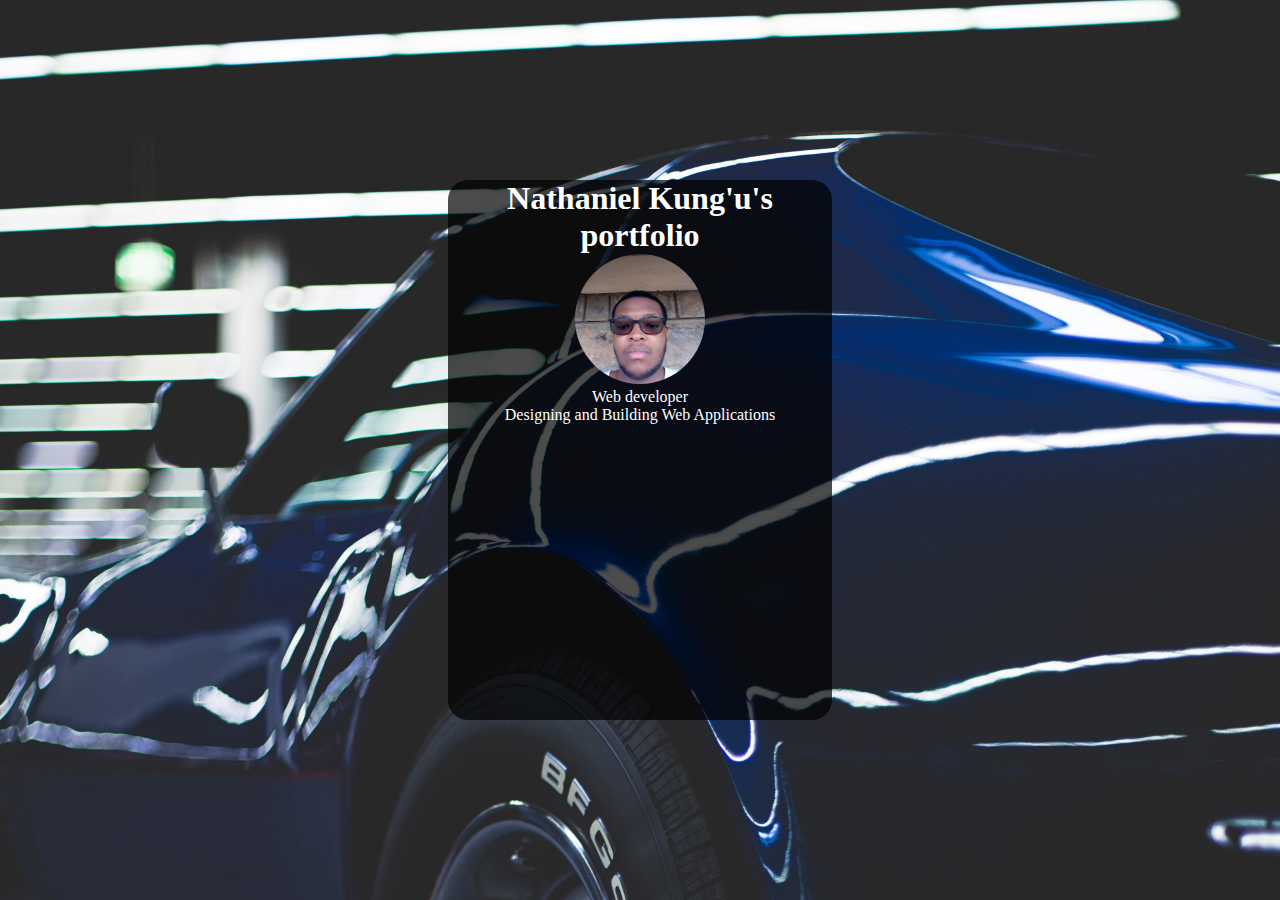
<file: index.html>
<!DOCTYPE html>
<html lang="en">
<head>
    <meta charset="UTF-8">
    <meta http-equiv="X-UA-Compatible" content="IE=edge">
    <meta name="viewport" content="width=device-width, initial-scale=1.0">
    <title>Nathaniel Kung'u portfolio</title>
    <link rel="stylesheet" href="style.css">
</head>
<body>
   <div class="main">
       <div class="header">
            <h1>Nathaniel Kung'u's portfolio</h1>
            <img src="images/nathaniel.jpg" alt="Nathaniel Kung'u" width="500px";height="500px">
       </div>
       <div class="main-content">
            <span>Web developer</span>
            <p>
                Designing and Building Web Applications
            </p>
       </div>
       <div id="social">
          
       </div>
   </div> 
</body>
</html>
</file>
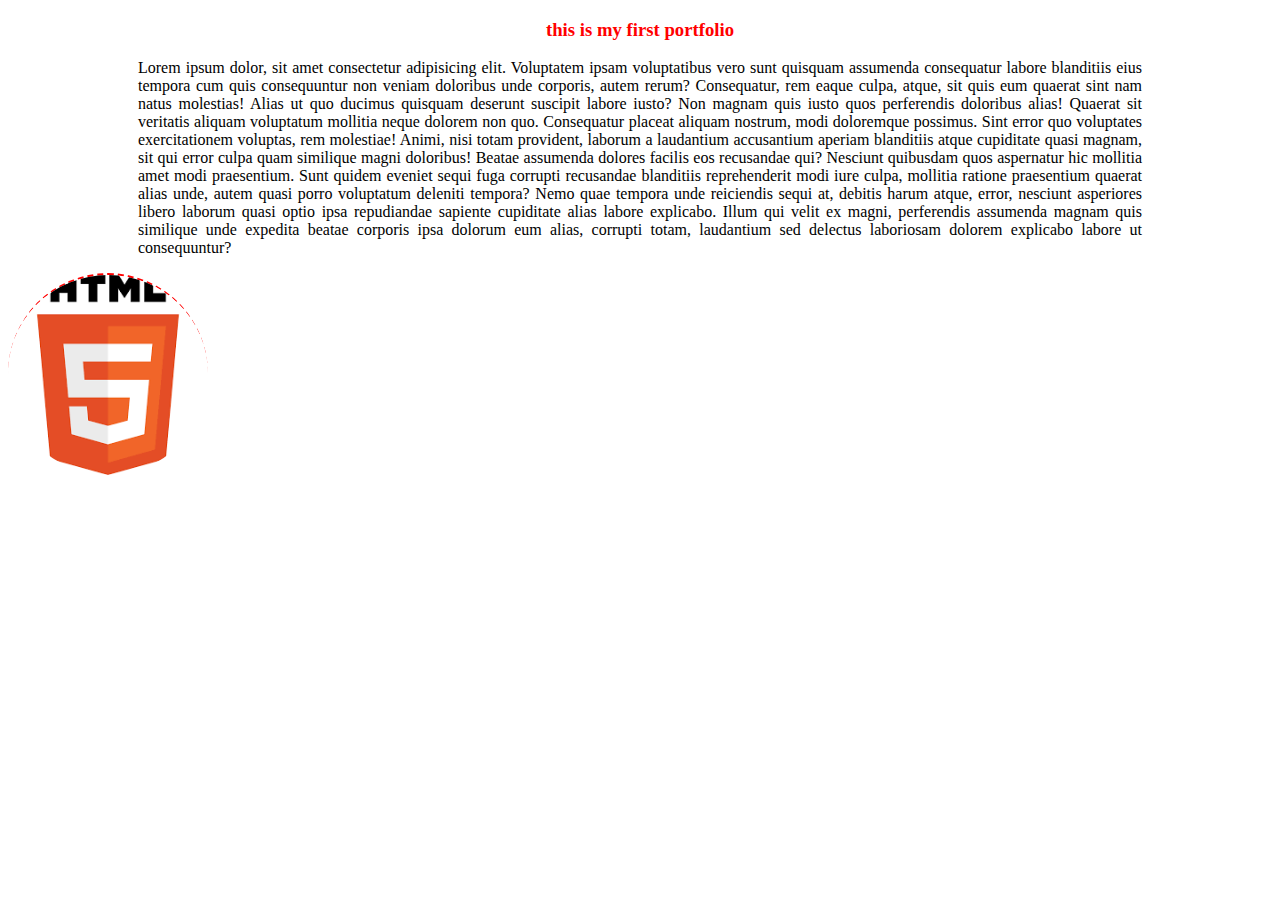
<file: dummy.html>
<!DOCTYPE html>
<html>
    <head>
        <title>My portfolio</title>
        <link rel="stylesheet" href="dummy.css">
    </head>
    <body>
      <h3>this is my first portfolio</h3> 
      <p>Lorem ipsum dolor, sit amet consectetur adipisicing elit. Voluptatem ipsam voluptatibus vero sunt quisquam assumenda consequatur labore blanditiis eius tempora cum quis consequuntur non veniam doloribus unde corporis, autem rerum? Consequatur, rem eaque culpa, atque, sit quis eum quaerat sint nam natus molestias! Alias ut quo ducimus quisquam deserunt suscipit labore iusto? Non magnam quis iusto quos perferendis doloribus alias! Quaerat sit veritatis aliquam voluptatum mollitia neque dolorem non quo. Consequatur placeat aliquam nostrum, modi doloremque possimus. Sint error quo voluptates exercitationem voluptas, rem molestiae! Animi, nisi totam provident, laborum a laudantium accusantium aperiam blanditiis atque cupiditate quasi magnam, sit qui error culpa quam similique magni doloribus! Beatae assumenda dolores facilis eos recusandae qui? Nesciunt quibusdam quos aspernatur hic mollitia amet modi praesentium. Sunt quidem eveniet sequi fuga corrupti recusandae blanditiis reprehenderit modi iure culpa, mollitia ratione praesentium quaerat alias unde, autem quasi porro voluptatum deleniti tempora? Nemo quae tempora unde reiciendis sequi at, debitis harum atque, error, nesciunt asperiores libero laborum quasi optio ipsa repudiandae sapiente cupiditate alias labore explicabo. Illum qui velit ex magni, perferendis assumenda magnam quis similique unde expedita beatae corporis ipsa dolorum eum alias, corrupti totam, laudantium sed delectus laboriosam dolorem explicabo labore ut consequuntur?</p>
  <img src="images/html-logo.png" alt="html logo">
    </body>
</html>
</file>
<file: style.css>
*{
  margin: 0%;
  padding:0%;
}
body{
  background-image: url('images/background.jpg') ;
  background-attachment: fixed;
  background-size: cover;
  display: flex;
  justify-content: center;
  align-items: center;
  min-height: 100vh;
}
.header img {
  width: 130px;
  height: 130px;
  border-radius:50%;
  object-fit: cover;
  object-position: o -0px;
}
.main{
    background-color: rgba(0,0, 0, 0.7);
    color: white;
    text-align: center;
    border-radius: 20px;
    width: 30%;
    height: 60vh;
}
</file>
<file: dummy.css>
h3{
    color:red
    ;text-align:center;
  font: size 30px;
}
  p{
    text-align: justify;
    
    text-decoration-color: aquamarine;
  /* margin-top: 30px;
   margin-right: 80px;
   margin-bottom: 60px;
   margin-left: 700pc;
    margin:50px 100px 150px 200px*/
    margin-left: 100px;
    margin-right: 100px;
    padding-left: 30px;
    padding-right: 30px;
  }
  img{ 
    width: 200px;
    height: 200px;
    border-top: 2px dashed red;
    border-radius: 50%;
    
}
</file>
